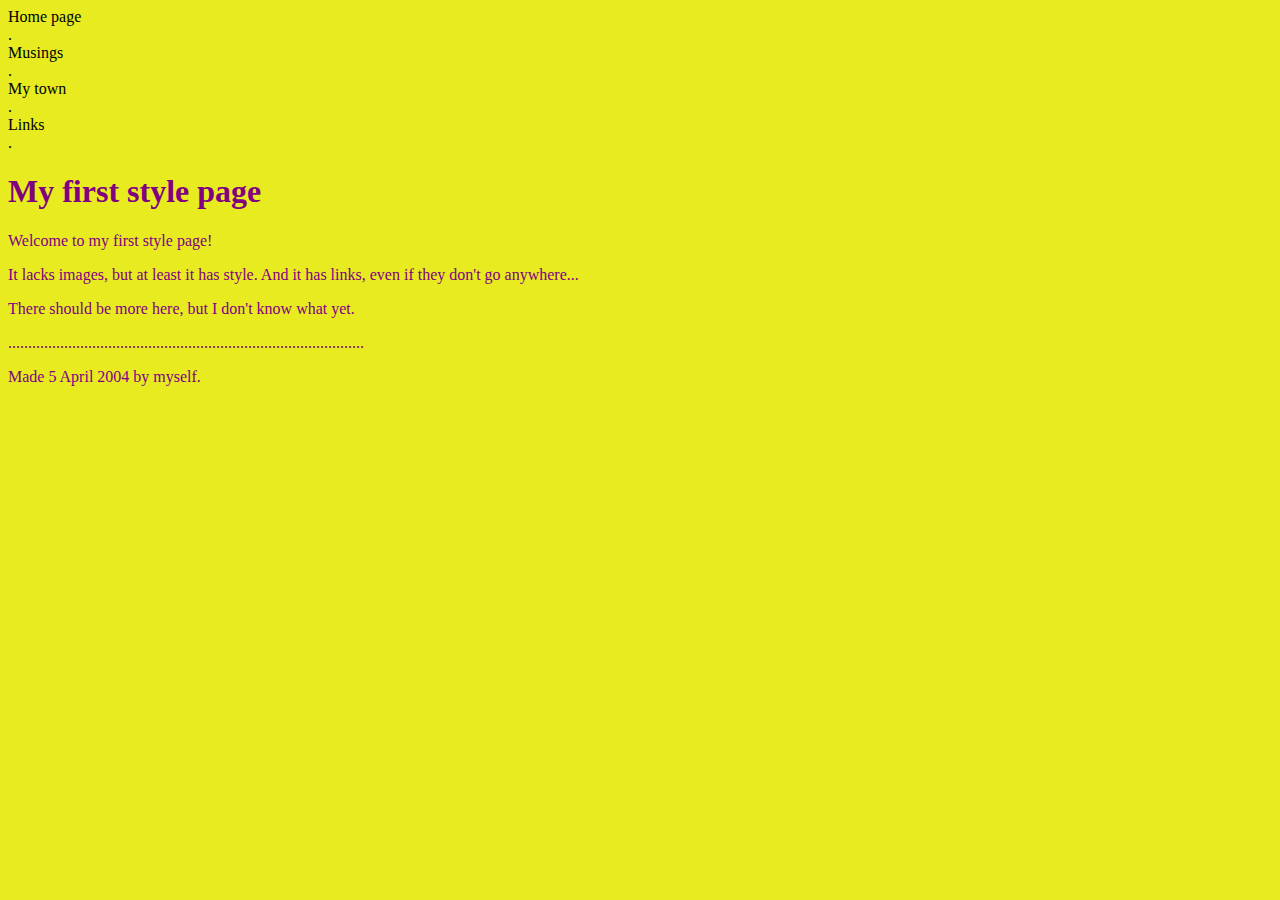
<file: first.html>
<!DOCTYPE html>
<html lang="en">
<head>
    <meta charset="UTF-8">
    <meta http-equiv="X-UA-Compatible" content="IE=edge">
    <meta name="viewport" content="width=device-width, initial-scale=1.0">
    <!-- CSS  -->
    <link rel="stylesheet" href="css/first.css">
    <link href="https://cdn.jsdelivr.net/npm/bootstrap@5.0.2/dist/css/bootstrap.min.css" rel="stylesheet" integrity="sha384-EVSTQN3/azprG1Anm3QDgpJLIm9Nao0Yz1ztcQTwFspd3yD65VohhpuuCOmLASjC" crossorigin="anonymous">
    <title>First</title>
</head>
<body>
    <div class="container">
        <div class="row gx-5  ">
            <div class="col-3 ">
                <div class="p-3">
                    <div class="row g-0 p-1">
                        <div class="col-11">
                            <div class="p-2 border bg-light">Home page</div>
                        </div>
                        <div class="col-1">
                            <div class="p-2 border bg-dark">.</div>
                        </div>
                    </div>
                    <div class="row g-0 p-1">
                        <div class="col-11">
                            <div class="p-2 border bg-light">Musings</div>
                        </div>
                        <div class="col-1">
                            <div class="p-2 border bg-dark">.</div>
                        </div>
                    </div>
                    <div class="row g-0 p-1">
                        <div class="col-11">
                            <div class="p-2 border bg-light">My town</div>
                        </div>
                        <div class="col-1">
                            <div class="p-2 border bg-dark">.</div>
                        </div>
                    </div>
                    <div class="row g-0 p-1">
                        <div class="col-11">
                            <div class="p-2 border bg-light">Links</div>
                        </div>
                        <div class="col-1">
                            <div class="p-2 border bg-dark">.</div>
                        </div>
                    </div>
                </div>
            </div>
            <div class="col-5">
                <div class="p-3">
                    <p><h1>My first style page</h1></p>
                    <p>Welcome to my first style page!</p>
                    <p>It lacks images, but at least it has style. And it has links, even if they don't go anywhere...</p>
                    <p>There should be more here, but I don't know what yet.</p>
                    <p>.........................................................................................</p>
                    <div class="col-5">
                        <p class="fst-italic">Made 5 April 2004 by myself.</p>
                    <div class="col-7"></div>
                </div>
            </div>
                <div class="col-4">
            </div>
        </div>
      </div>
</body>
</html>
</file>
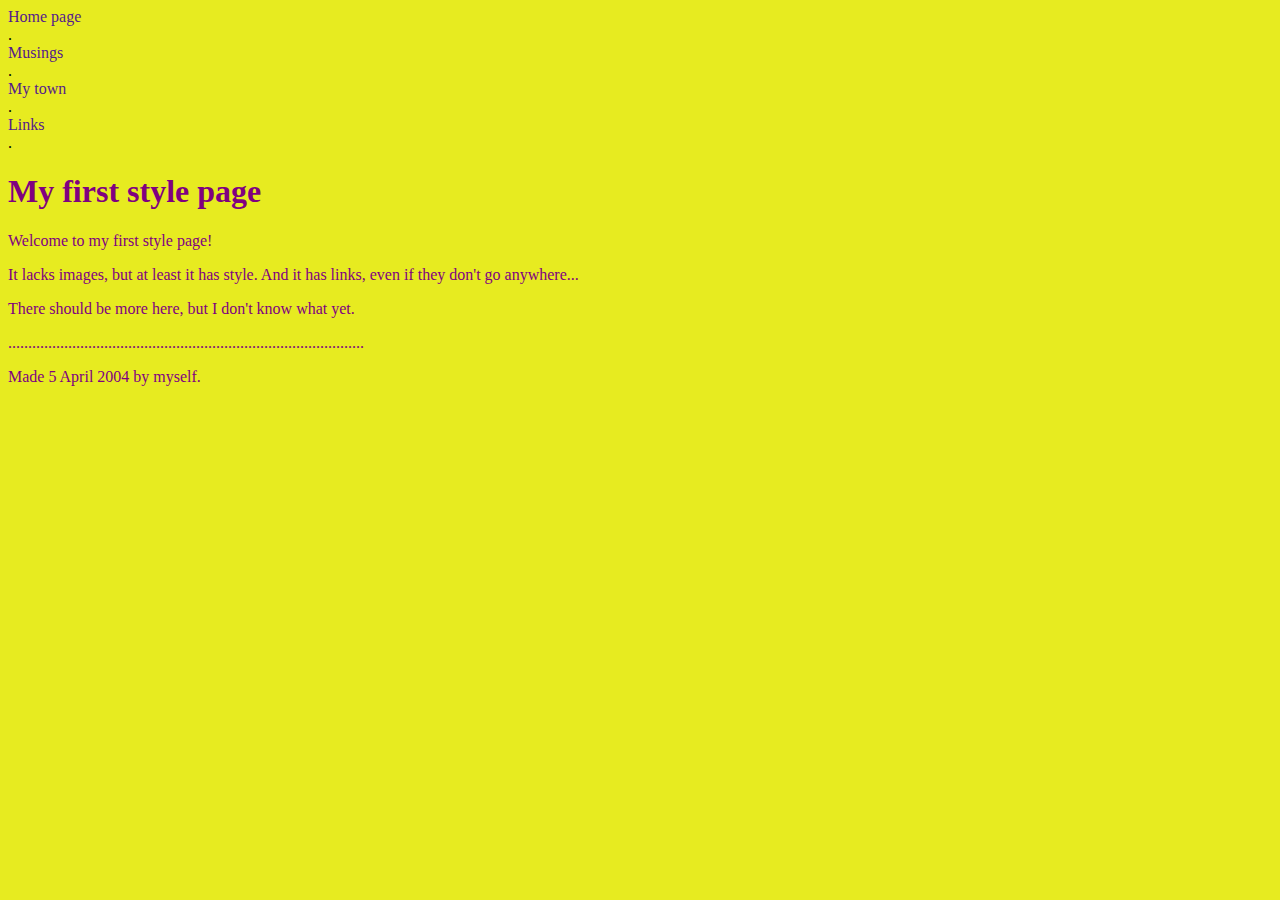
<file: stylepage.html>
<!DOCTYPE html>
<html lang="en">
<head>
    <meta charset="UTF-8">
    <meta http-equiv="X-UA-Compatible" content="IE=edge">
    <meta name="viewport" content="width=device-width, initial-scale=1.0">
    <!-- CSS  -->
    <link rel="stylesheet" href="css/stylepage.css">
    <link href="https://cdn.jsdelivr.net/npm/bootstrap@5.0.2/dist/css/bootstrap.min.css" rel="stylesheet" integrity="sha384-EVSTQN3/azprG1Anm3QDgpJLIm9Nao0Yz1ztcQTwFspd3yD65VohhpuuCOmLASjC" crossorigin="anonymous">
    <title>First</title>
</head>
<body>
    <div class="container">
        <div class="row gx-5  ">
            <div class="col-3 ">
                <div class="p-3">
                    <div class="row g-0 p-1">
                        <div class="col-11">
                            <a href="" style="text-decoration: none;"><div class="p-2 border bg-light">Home page</div></a>
                        </div>
                        <div class="col-1">
                            <div class="p-2 border bg-dark">.</div>
                        </div>
                    </div>
                    <div class="row g-0 p-1">
                        <div class="col-11">
                            <a href="" style="text-decoration: none;"><div class="p-2 border bg-light">Musings</div></a>
                        </div>
                        <div class="col-1">
                            <div class="p-2 border bg-dark">.</div>
                        </div>
                    </div>
                    <div class="row g-0 p-1">
                        <div class="col-11">
                            <a href="" style="text-decoration: none;"><div class="p-2 border bg-light">My town</div></a>
                        </div>
                        <div class="col-1">
                            <div class="p-2 border bg-dark">.</div>
                        </div>
                    </div>
                    <div class="row g-0 p-1">
                        <div class="col-11">
                            <a href="" style="text-decoration: none;"><div class="p-2 border bg-light">Links</div></a>
                        </div>
                        <div class="col-1">
                            <div class="p-2 border bg-dark">.</div>
                        </div>
                    </div>
                </div>
            </div>
            <div class="col-5">
                <div class="p-3">
                    <p><h1>My first style page</h1></p>
                    <p>Welcome to my first style page!</p>
                    <p>It lacks images, but at least it has style. And it has links, even if they don't go anywhere...</p>
                    <p>There should be more here, but I don't know what yet.</p>
                    <p>.........................................................................................</p>
                    <div class="col-5">
                        <p class="fst-italic">Made 5 April 2004 by myself.</p>
                    <div class="col-7"></div>
                </div>
            </div>
                <div class="col-4">
            </div>
        </div>
      </div>
</body>
</html>
</file>
<file: css/first.css>
body {
    background-color: rgb(231, 235, 32) !important;
  }
  p{
      color: purple;
  }
  h1{
      color: purple;
  }
</file>
<file: css/stylepage.css>
body {
    background-color: rgb(231, 235, 32) !important;
  }
  p{
      color: purple;
  }
  h1{
      color: purple;
  }
</file>
